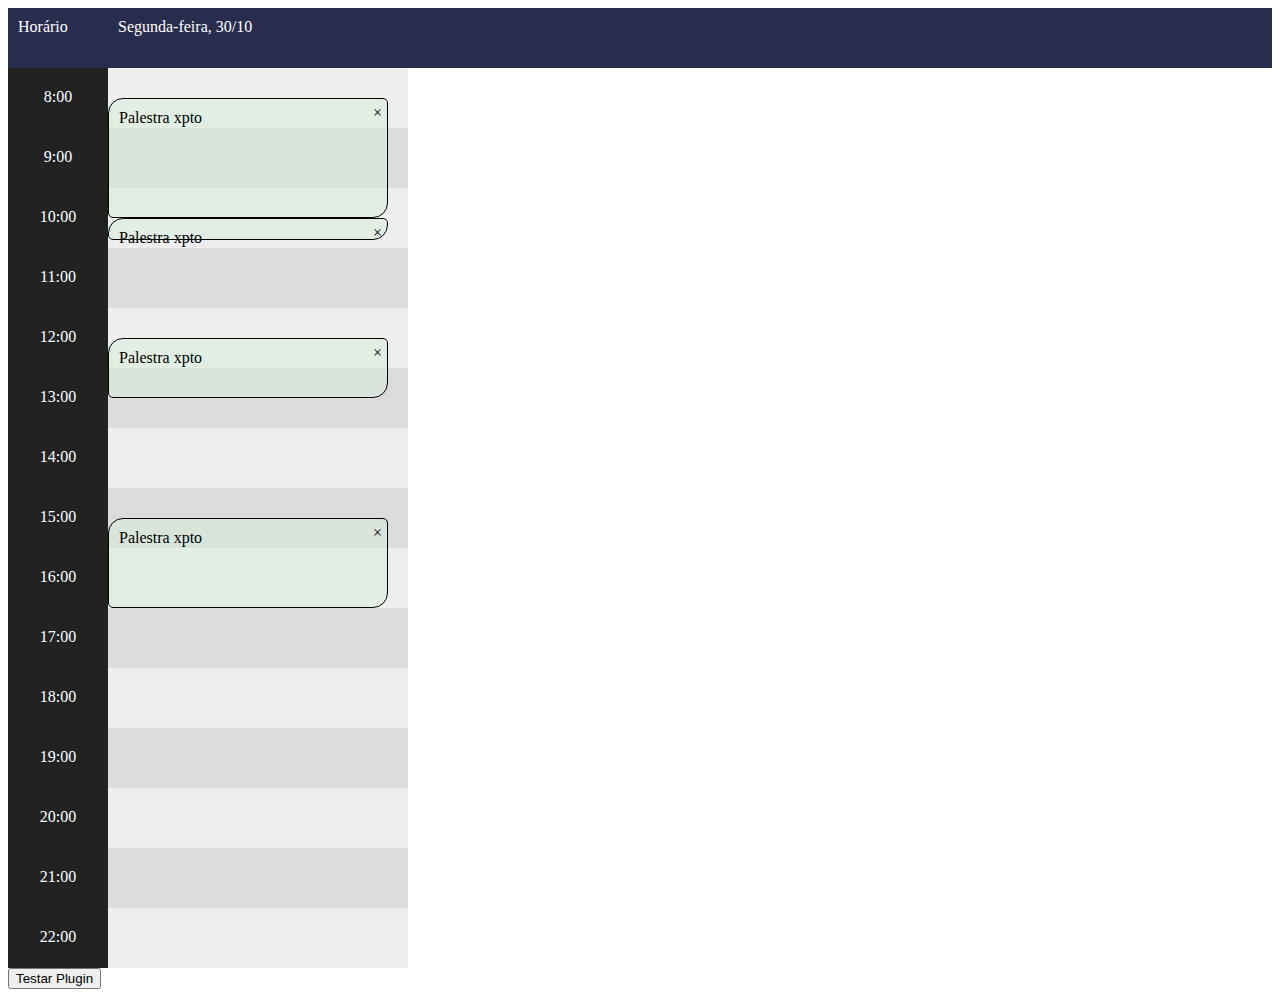
<file: Plugins/index.html>
<!DOCTYPE html>
<html>
<head>
	<meta charset="utf-8">
	<link rel="stylesheet" type="text/css" href="./js/pluginTeste.css">
	<script src="./js/jquery.min.js"></script>
	<script src="./js/pluginTeste.js"></script>
	<script>
		$(function () {
			$("button").click(function(){
				var frase = $("#frase").val();
				var options = {"mensagem":frase, "categoria":$("#classe").val()};
				//ou isso	
				//options.categoria = $("#classe").val();
				$("#teste").pluginTeste(options);
			});
			$(".teste").pluginTeste({
				hora_inicio: 8
				, hora_fim: 22
				,eventos: [{"nome":"Palestra xpto", "duracao": "120","inicio": "8:30"}
				,{"nome":"Palestra xpto", "duracao": "20", "inicio": "10:30"}	
				,{"nome":"Palestra xpto", "duracao": "60", "inicio": "12:30"}	
				,{"nome":"Palestra xpto", "duracao": "90", "inicio": "15:30"}]
			})
		});
	</script>
</head>
<body>
	<!--
	<div id="teste">
		 <div class="mensageiro sucesso">
			<p>Mensagem qualquer a ser passado para o usuário.</p>
			<div class="close">&times;</div>
		</div> 
		<input type="text" id="frase" placeholder="mensagem">
		<select id="classe">
			<option value="sucesso">Sucesso</option>
			<option value="erro">Erro</option>
		</select>
	</div>

	<div class="calendar">
		<div class="calendar-header">
			<div>Horário</div>
			<div>Segunda-feira, 30/10</div>
		</div>
		<div class="calendar-body">
			<div class="calendar-hour">
				<div>8:00</div>
				<div>9:00</div>
				<div>10:00</div>
			</div>
			<div class="calendar-grid">
				<div class="calendar-grid-strip"></div>
				<div class="calendar-grid-strip"></div>
				<div class="calendar-grid-strip"></div>	
			</div>
		</div>
	</div>
-->
    <div class="teste">
    	
    </div> 
	<br clear="left"/>
	<button>Testar Plugin</button>
</body>
</html>
</file>
<file: Plugins/js/pluginTeste.css>
.mensageiro {
	position: relative;
	border: #000 solid 1px;
	border-radius: 3px;
	width: 500px;
	margin: 10px;
}

.mensageiro p {
	padding: 3px 10px;
}

.close {
	position: absolute;
	top: 5px;
	right: 5px;
}

.erro {
	border: rgb(244,197,203) solid 1px;
	background-color: rgb(247,214,218);
	color: rgb(113,22,37);
}

.sucesso {
	border: rgb(191,229,235) solid 1px;
	background-color: rgb(213,238,218);
	color: rgb(25,89,77);
}

.calendar {

}

.calendar-header {
	background-color: rgb(40,44,78);
	color: #fff;
	height: 60px;
}
.calendar-header div {
	/*display: inline-block;*/
	float: left;
	box-sizing: border-box;
	padding: 10px;

	width: 300px;
}
.calendar-header div:first-child{
	width: 100px;

}
.calendar-body {
	clear: left;
}
.calendar-body div {
	/*display: inline-block;*/
	float: left;
}
.calendar-hour {
	background-color: rgb(34,34,34);
	color: #fff;
	width: 100px;
}
.calendar-hour div {
	display: block;
	height: 60px;
	width: inherit;
	padding: 20px;
	box-sizing: border-box;
	text-align: center;
}
.calendar-grid {
	position: relative;
	width: 300px;
}
.calendar-grid:nth-child(2n) {
	background-color: rgb(220,220,220);
}
.calendar-grid-strip:nth-child(2n+1) {
	background-color: rgb(238,238,238);
}

.calendar-grid-strip {
	height: 60px;
	width: inherit;
}

.event {
	position: absolute;
	top: 0;
	width: 280px;
	height: 60px;
	border:1px solid #000;
	border-radius: 15px 5px;
	background-color: rgba(213,238,218,0.5);
	padding: 10px;
	box-sizing: border-box;
}
</file>
